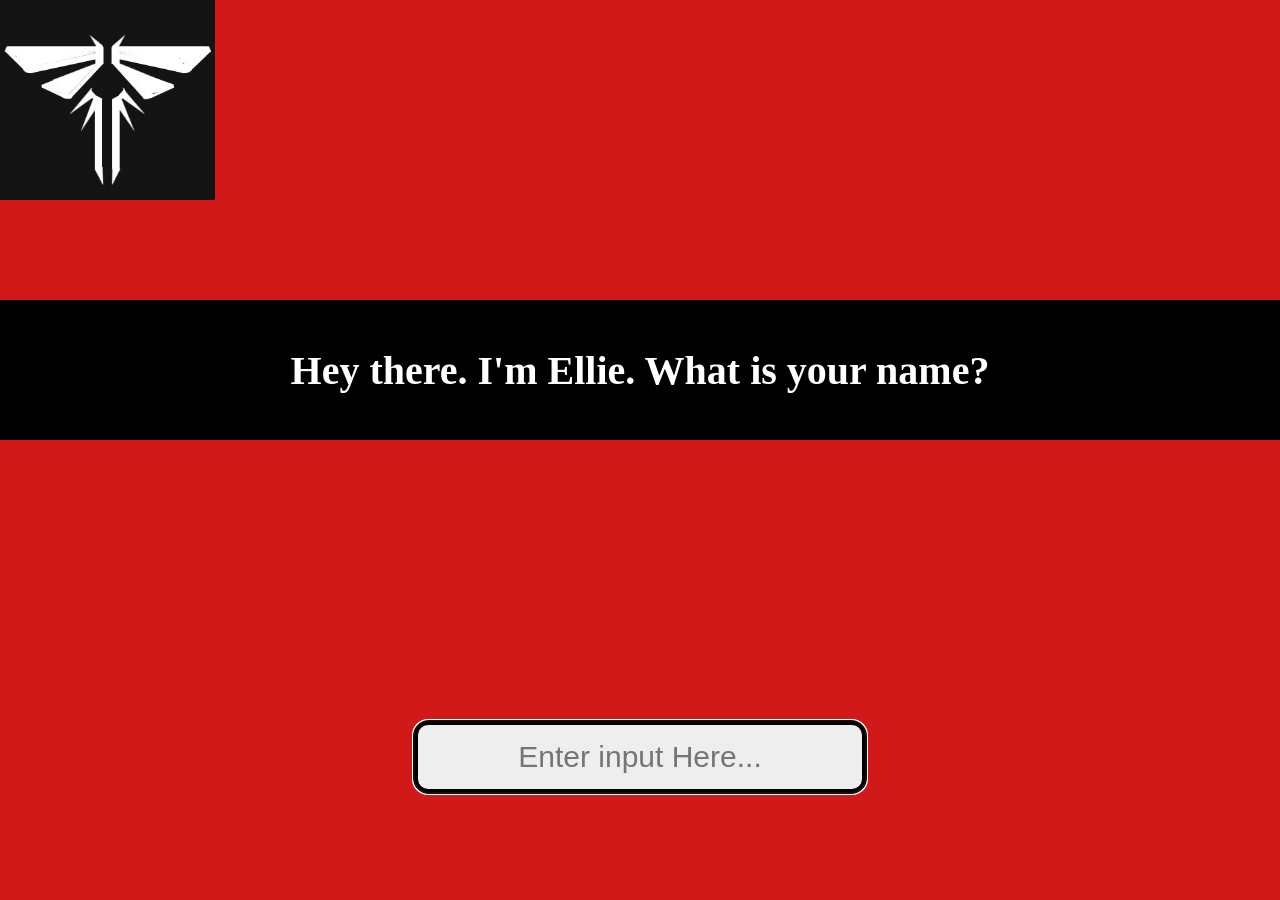
<file: index.html>
<html >
    <head>
        <meta charset="UTF-8">
        <title>Ellie</title>

        <link rel="stylesheet" href="css/home.css">
        
    </head>

    <body>
        
        <img src="firefly.jpg">
        <div id="output" class="boxed"></div>

        <div id="container">
        <input type="text" id="input" value="" placeholder="Enter input Here..." autofocus>
        </div>

        <!-- jquery for enter key press -->      
        <script src="https://code.jquery.com/jquery-3.0.0.js" integrity="sha256-jrPLZ+8vDxt2FnE1zvZXCkCcebI/C8Dt5xyaQBjxQIo=" crossorigin="anonymous"></script>

        <script src="js/chatscript.js"></script>
        
    </body>
</html>
</file>
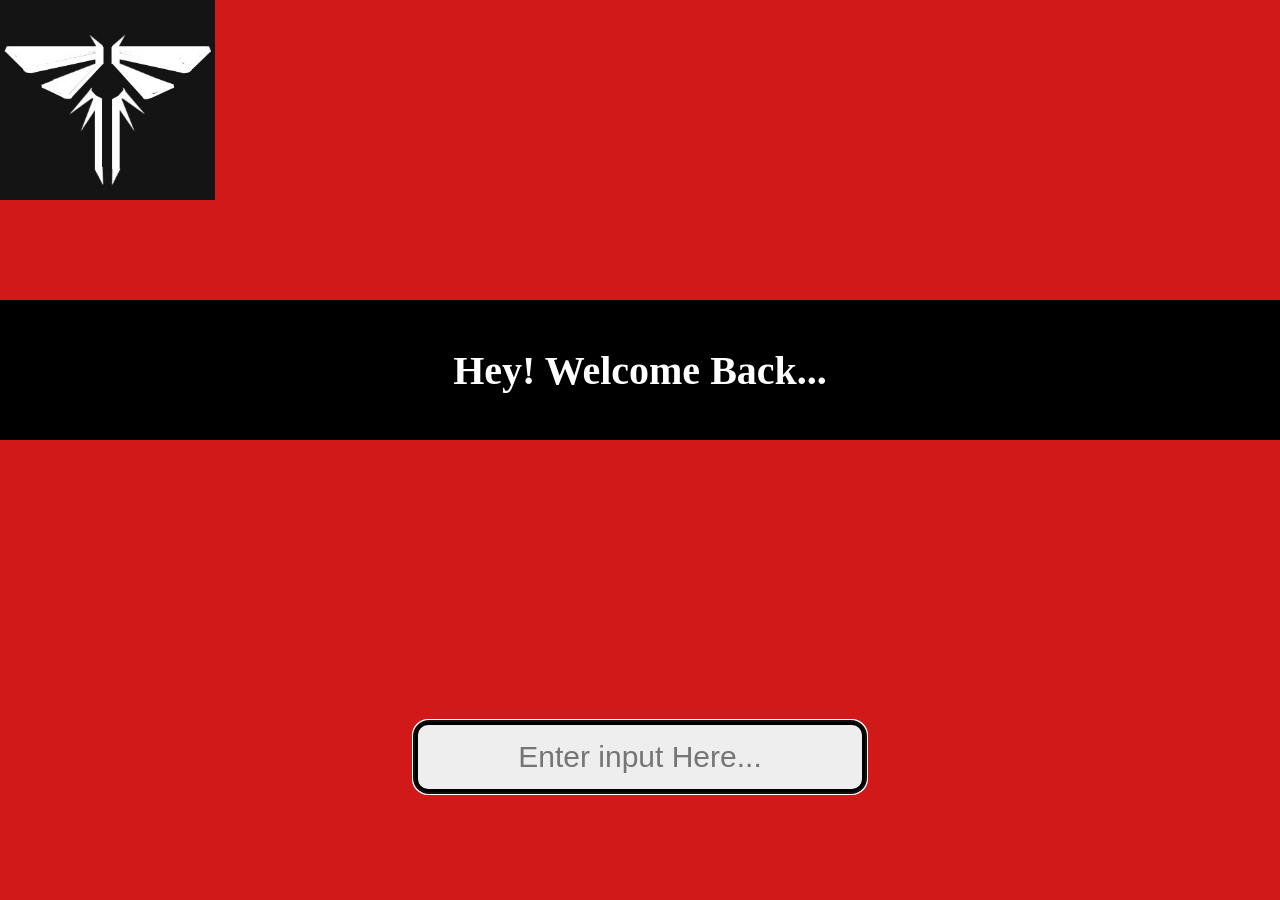
<file: back.html>
<html >
    <head>
        <meta charset="UTF-8">
        <title>Ellie</title>

        <link rel="stylesheet" href="css/home.css">
        
    </head>

    <body>
        
        <img src="firefly.jpg">
        <div id="output" class="boxed"></div>

        <div id="container">
        <input type="text" id="input" value="" placeholder="Enter input Here..." autofocus>
        </div>

        <!-- jquery for enter key press -->      
        <script src="https://code.jquery.com/jquery-3.0.0.js" integrity="sha256-jrPLZ+8vDxt2FnE1zvZXCkCcebI/C8Dt5xyaQBjxQIo=" crossorigin="anonymous"></script>

        <script src="js/back.js"></script>
        
    </body>
</html>
</file>
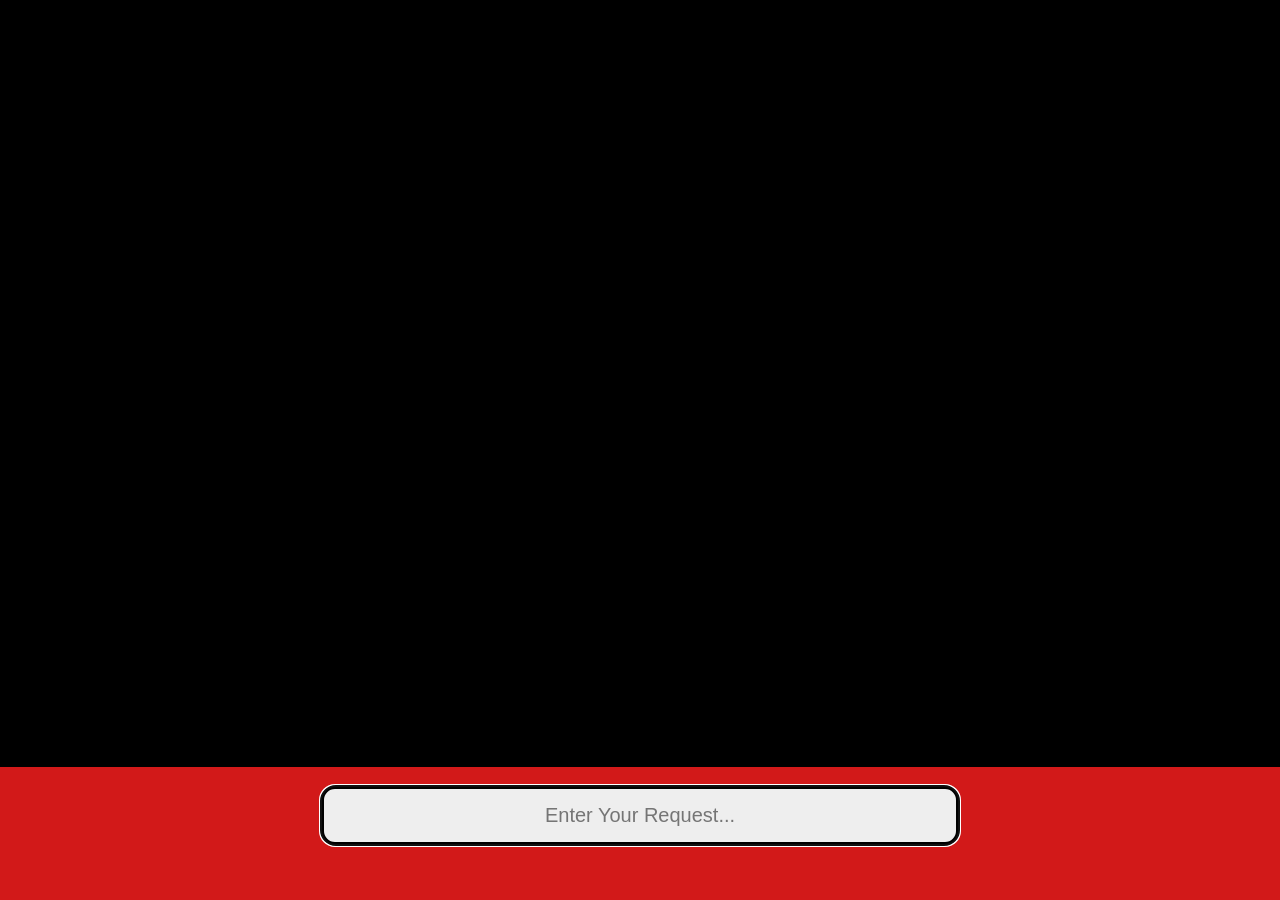
<file: interactive.html>
<html>  
    <head>
        <link rel="stylesheet" href="css/int.css">
        
    </head>
    
    <body margin = 0 onload="def(); return false;">
        <script src="js/script.js"></script> 
        
        <div id="contentframe" class="boxed">
            <iframe id="youriframe" width="100%" height="85%"></iframe> 
        </div>
        <br>
        <div id="contentframe" >
            <form onsubmit="go_get(); return false;">
               <input type="text"  id="query" placeholder="Enter Your Request..." autofocus>
            </form>
        </div>
        <!-- jquery for enter key press -->      
        <script src="https://code.jquery.com/jquery-3.0.0.js" integrity="sha256-jrPLZ+8vDxt2FnE1zvZXCkCcebI/C8Dt5xyaQBjxQIo=" crossorigin="anonymous"></script>
    </body>
</html>
</file>
<file: css/home.css>
* {
	margin: 0;
	padding: 0;
}

body {
	background-color: #D21919;
}

h1, p {
	font-family: impact;
	text-align: center;
	color: white;
	font-size:  40px;
    
}


p {
	font-size: 30px;
}

#output, #container {
    display: flex;
    justify-content: center;
    margin-top: 100px;
}


input {
    position: absolute;
    top: 80%;
    background-color: #eee;
    border: 5px solid black;
    border-radius: 15px;
    font-family: sans-serif;
    color: #000;
    padding: 15px 32px;
    text-align: center;
    text-decoration: none;
    display: inline-block;
    font-size: 30px;
}

.boxed {
    height: 140;
    width: 100%;
    position: absolute;
    top: 200;
    background-color: black;
    display: flex;
    justify-content: center;
    align-items: center;
}

img {
    max-height: 200px; 
    max-width: 500px;
}
</file>
<file: css/int.css>
body {
	background-color: #D21919;
    padding:0px;
    margin:0px;
}

iframe 
{   border: 1px solid black;
    width: 99%;    
    margin-top: none;
    margin-bottom: none;
    margin-right: ;
    margin-left: 0.4%;
}

input {
     position:relative;
    left:25%;
    top:90%;
    width: 50%;
    background-color: #eee;
    border: 4px solid black;
    border-radius: 15px;
    font-family: sans-serif;
    color: #000;
    padding: 15px 32px;
    text-align: center;
    text-decoration: none;
    display: inline-block;
    font-size: 20px;
}

.boxed {
    background-color: black;
}
</file>
